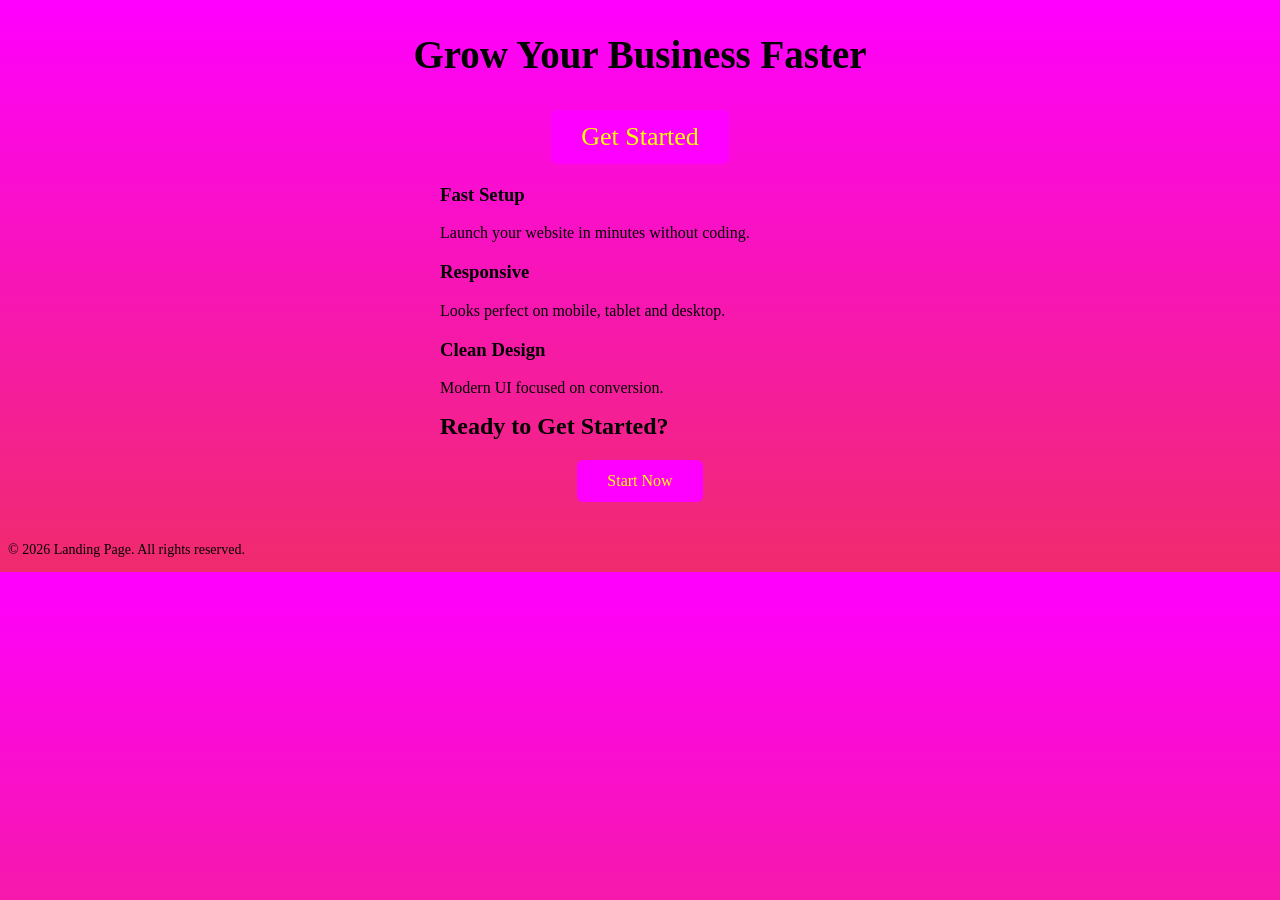
<file: index.html>
<!DOCTYPE html>
<html lang="en">
<head>
  <meta charset="UTF-8">
  <meta name="viewport" content="width=device-width, initial-scale=1.0">
  <title>SaaS Landing Page</title>
  <link rel="stylesheet" href="style.css">
</head>
 
<body style="background:linear-gradient(360deg, #f02b6c, #ff00ff);">

  <!-- HERO SECTION -->
  <section class="hero">
    <div style="font-size:26px;">
      <h1 style="text-align:center;">Grow Your Business Faster</h1>
      <p style="Simple, fast and responsive landing page for startups.</p>
    </div>
  </section>

  <section style="text-align:center;">
   <div> 
<a href="https://deriv.partners/rx?sidc=F21650DB-5BCC-4E0F-B736-C7098A5509F9&utm_campaign=dynamicworks&utm_medium=affiliate&utm_source=CU283373" style="
display:block;
width:fit-content;
margin:20px auto;
padding:12px 30px;
background:#FE00ff;
color:#ffff00;
text-decoration:none;
border-radius:6px;
text-align:center;
">Get Started</a>
    </div>
  </section>

  <!-- FEATURES SECTION -->
  <section class="features">
    <div style="
max-width:400px;
margin:0 auto;
text-align:left;
">

<h3>Fast Setup</h3>
<p>Launch your website in minutes without coding.</p>

<h3>Responsive</h3>
<p>Looks perfect on mobile, tablet and desktop.</p>

<h3>Clean Design</h3>
<p>Modern UI focused on conversion.</p>

</div>
  </section>

  <!-- CTA SECTION -->
  <section class="cta">
   <div>
    
<h2  style="
max-width:400px;
margin:0 auto;
text-align:left;
">
Ready to Get Started?
</h2>
    <a href="https://wp-landing-kcefp37u.manus.space" style="
display:block;
width:fit-content;
margin:20px auto;
padding:12px 30px;
background:#FE00ff;
color:#ffff00;
text-decoration:none;
border-radius:6px;
text-align:center;
">Start Now</a>
   </div>
  </section>

  <!-- FOOTER -->
  <footer>
 
<p style="
margin-top:40px;
font-size:14px;
">© 2026 Landing Page. All rights reserved.</p>
  </footer>

 <!-- Social Bar Script -->
<script src="https://pl28619363.effectivegatecpm.com/e5/c3/d4/e5c3d4c36040ae350b55b388bf180195.js"></script>

<!-- Adsterra Popunder -->
<script src="https://pl28624591.effectivegatecpm.com/1a/83/5d/1a835dc073cbc82485844ac31b46e58e.js"></script>

</body>
</html>
</file>
<file: style.css>

</file>
